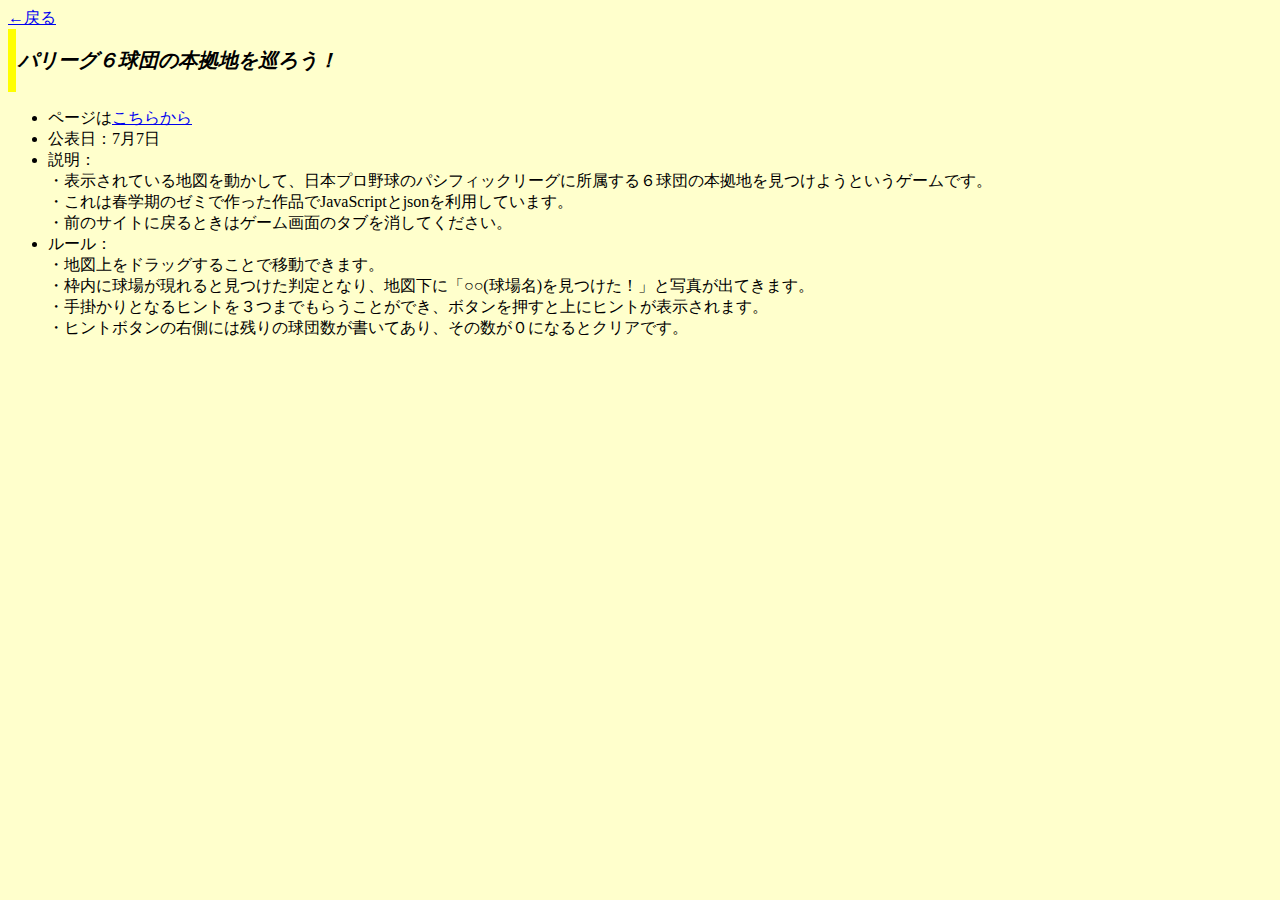
<file: 0920/kadai0920/work1.html>
<!DOCTYPE html>
<html lang="ja">
    <head>
        <meta charset="UTF-8">
        <link rel="stylesheet" href="style.css">
        <font face="MS P明朝"></font>
    </head>
    <body>
        <title>本拠地巡り</title>
        <a href="index.html">←戻る</a>
        <div class="box">
            <p>
                <div class="font_test">
                  パリーグ６球団の本拠地を巡ろう！
                </div>
            </p>
        </div>
        <ul>
        <li>ページは<a href="https://kanaya.nkmr.io/JavaScript/map1.html" target="_blank">こちらから</a></li>
        <li>公表日：7月7日</li>
        <li>説明：<br>
            ・表示されている地図を動かして、日本プロ野球のパシフィックリーグに所属する６球団の本拠地を見つけようというゲームです。<br>
            ・これは春学期のゼミで作った作品でJavaScriptとjsonを利用しています。<br>
            ・前のサイトに戻るときはゲーム画面のタブを消してください。<br>

        </li>
        <li>ルール：<br>
            ・地図上をドラッグすることで移動できます。<br>
            ・枠内に球場が現れると見つけた判定となり、地図下に「○○(球場名)を見つけた！」と写真が出てきます。<br>
            ・手掛かりとなるヒントを３つまでもらうことができ、ボタンを押すと上にヒントが表示されます。<br>
            ・ヒントボタンの右側には残りの球団数が書いてあり、その数が０になるとクリアです。<br>
        </li>
        </ul>
    </body>
</html>
</file>
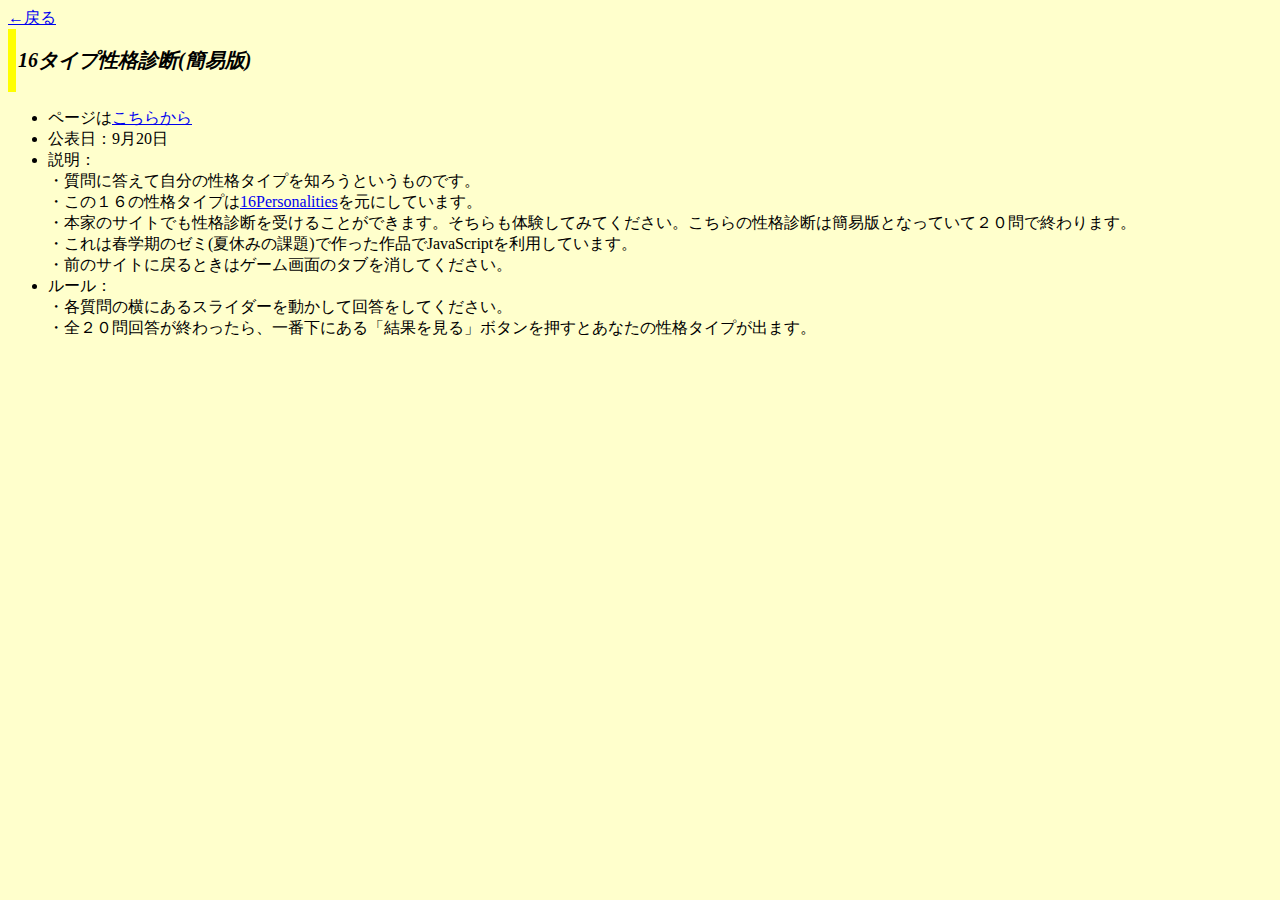
<file: 0920/kadai0920/work2.html>
<!DOCTYPE html>
<html lang="ja">
    <head>
        <meta charset="UTF-8">
        <link rel="stylesheet" href="style.css">
        <font face="MS P明朝"></font>
    </head>
    <body>
        <title>性格診断</title>
        <a href="index.html">←戻る</a>
        <div class="box">
            <p>
                <div class="font_test">
                  16タイプ性格診断(簡易版)
                </div>
            </p>
        </div>
        <ul>
        <li>ページは<a href="https://kanaya.nkmr.io/summer2023/summer1.html" target="_blank">こちらから</a></li>
        <li>公表日：9月20日</li>
        <li>説明：<br>
            ・質問に答えて自分の性格タイプを知ろうというものです。<br>
            ・この１６の性格タイプは<a href="https://www.16personalities.com/ja/性格タイプ">16Personalities</a>を元にしています。<br>
            ・本家のサイトでも性格診断を受けることができます。そちらも体験してみてください。こちらの性格診断は簡易版となっていて２０問で終わります。<br>
            ・これは春学期のゼミ(夏休みの課題)で作った作品でJavaScriptを利用しています。<br>
            ・前のサイトに戻るときはゲーム画面のタブを消してください。<br>

        </li>
        <li>ルール：<br>
            ・各質問の横にあるスライダーを動かして回答をしてください。<br>
            ・全２０問回答が終わったら、一番下にある「結果を見る」ボタンを押すとあなたの性格タイプが出ます。<br>
            
        </li>
        </ul>
    </body>
</html>
</file>
<file: 0920/kadai0920/style.css>
body{
  display: block;
  background: #ffc;
}
.box{
  background: #ffc;
  border-left:#FFFF00 8px solid;
  padding:2px;
}
.font_test{
  font-family: 'arial black',serif;
  font-style: italic;
  font-weight: bold;
  font-size: 20px;
}
.float_text{
  text-align: center;
}
.bg_skew_border{
  background-color: #fc693b;
  background-image:
  repeating-linear-gradient(-45deg,
   #fff, #fff 7px,
   transparent 0, transparent 14px);
}
.box1{
  background: #f5c9bc;
  padding:3px;
 }
.font_mini{
  font-family: 'arial black',serif;
  font-weight: bold;
  text-align: center;
  font-size: 20px;
}
table{
  border-collapse: collapse;
  margin: auto;
}
table th{
  color: orange;
  border: solid 1px black;
  padding: 10px 20px;
}
table td{
  color: black;
  border: solid 1px black;
  padding: 10px 20px;
}
.diagonal{
  background-image: linear-gradient(to right top, transparent calc(50% - 0.5px), black 50%, black calc(50% + 0.5px), transparent calc(50% + 1px))
}
.h2{
  text-align: center;
}
#tabs a{
  background: #fff9dd;
}
.ui-tabs-nav{
  background: #fffa90
}
#tabs .ui-accordion-content{
  height: 10em;
  background: #ffc;
}
.ui-tabs-panel .ui-widget-content .ui-corner-bottom{
  background: #ffc;
}

#profile{
  display: flex;
}
#profile .text{
  margin: 0 0 0 20px;
  padding: 10px;
}
#profile .img{
  padding: 10px 10px;
}
</file>
